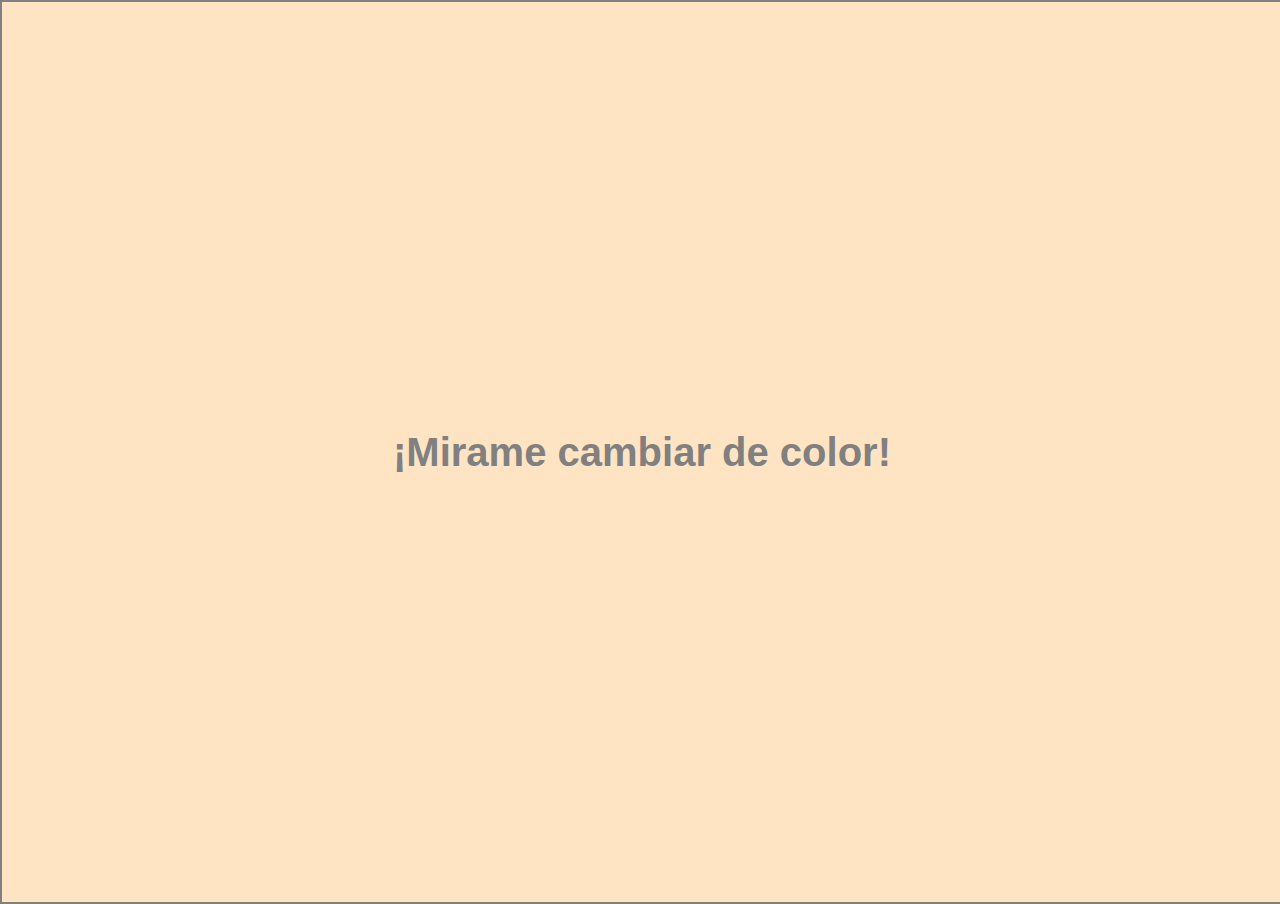
<file: ejecicios responsive clase 10/1-colores/index15.html>
<!DOCTYPE html>
<html lang="en">
  <head>
    <meta charset="UTF-8" />
    <meta http-equiv="X-UA-Compatible" content="IE=edge" />
    <meta name="viewport" content="width=device-width, initial-scale=1.0" />
    <link rel="stylesheet" href="style15.css" />

    <title>Ej-01-Colores</title>
  </head>
  <body>
    <!--ejecicio 1-->
    <!--Agregar una etiqueta h1 con el texto ¡Mirame cambiar de color!.-->
     <h1>¡Mirame cambiar de color!</h1>

      <!--<div>
      Padre
      <div class="dos">hijo</div>
      <h3 class="tres">nieto</h3>
    </div> -->
  </body>
</html>
</file>
<file: ejecicios responsive clase 10/1-colores/style15.css>
* {
  margin: 0;
  padding: 0;
}

body {
  /*Hacer que el body ocupe todo el alto y el ancho de la pantalla.*/
  width: 100%;
  height: 100vh; /* viewport height= medida que indica dar valora todo el alto de la pantalla*/
  background-color: rgb(194, 199, 199);
  color: grey;
  border: 2px solid gray;
  background-color: bisque; /*Dar al body un color de fondo.*/
}

h1 {
  width: 100%; /*ancho*/
  height: 100vh; /*alto*/
  font-size: 40px; /*Dar al h1 un tamaño de fuente de 40px.*/
  font-family: "Montserrat", sans-serif; /*Dar al h1 una tipografía usando Google Fonts (p. ej. Montserrat).*/
  display: flex;
  justify-content: center; /*eje principal, main, x, horizontal */
  align-items: center; /* Centrar el h1 vertical y horizontalmente. */
}

/* Poner dos breakpoints
@ media queries*/

/* breackpoint 1: Cuando la pantalla tiene menos de 900px y más de 600px, el h1 debería tener 32px de tamaño de fuente. "screen" es opcional, es para computadoras, tablets, smartphones.*/
@media screen and (max-width: 900px) and (min-width: 600px) {
  body {
    background-color: cornflowerblue; /*En cada breakpoint, cambiar el color de fondo del body.*/
  }
  h1 {
    font-size: 32px;
  }
}
/* breackpoint 2: Cuando la pantalla tiene menos de 600px, el h1 debería tener 24px de tamaño de fuente.*/

@media screen and (max-width: 599px) {
  body {
    background-color: crimson; /*En cada breakpoint, cambiar el color de fondo del body.*/
  }

  h1 {
    font-size: 24px;
  }
}
</file>
